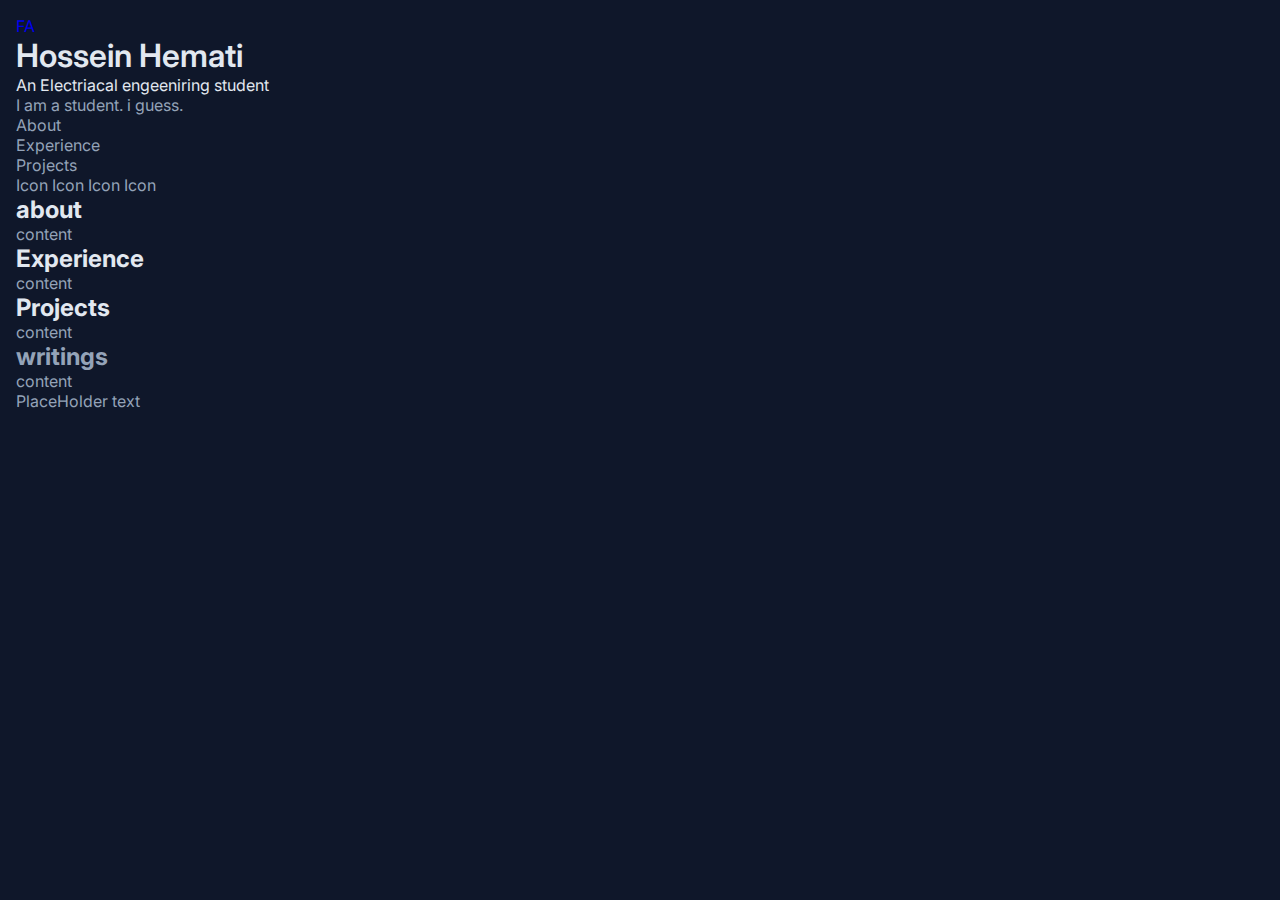
<file: index.html>
<!DOCTYPE html>
<html lang="en">
    <!-- this is the main resume file and it is in English.
    this is the first version of my resume and will be updated in future -->
    <!-- ToDos :
        [] make the site
        [] translate it
        [] go live
        [] update   -->
<head>
    <meta charset="UTF-8">
    <meta name="viewport" content="width=device-width, initial-scale=1.0">
    <title>resume _ Hossein Hemati</title>
    <link rel="stylesheet" href="style.css"/>

    <link rel="preconnect" href="https://fonts.googleapis.com">
    <link rel="preconnect" href="https://fonts.gstatic.com" crossorigin>
    <link href="https://fonts.googleapis.com/css2?family=Inter:ital,opsz,wght@0,14..32,100..900;1,14..32,100..900&display=swap" rel="stylesheet">

    <link rel="stylesheet" href="https://cdnjs.cloudflare.com/ajax/libs/font-awesome/6.7.2/css/all.min.css" integrity="sha512-Evv84Mr4kqVGRNSgIGL/F/aIDqQb7xQ2vcrdIwxfjThSH8CSR7PBEakCr51Ck+w+/U6swU2Im1vVX0SVk9ABhg==" crossorigin="anonymous" referrerpolicy="no-referrer" />    
</head>

<body>
    <header>
        <div>
            <a href="\resume_fa.html">FA</a>
        </div>
        <a href="\">
            <h1>Hossein Hemati</h1>
        </a>
        <h4>An Electriacal engeeniring student</h4>
        <p>
            I am a student. i guess. 
            <!-- I am a student with a lot of skills <please fix this > -->
        </p>

        <nav>
            <a>
                <p>About</p> 
            </a>
            <a>
                <p>Experience</p>
            </a>
            <a>
                <p>Projects</p>
            </a>
        </nav>

        <div>
            <a>Icon</a>
            <a>Icon</a>
            <a>Icon</a>
            <a>Icon</a>
        </div>
    </header>
    <main>
        <section>
            <div>
                <h2 class="section_title">about</h2>
            </div>
            <div>
                content
            </div>
        </section>
        
        <section>
            <div>
                <h2 class="section_title">Experience</h2>
            </div>
            <div>
                content
            </div>
        </section>

        <section>
            <div>
                <h2 class="section_title">Projects</h2>
            </div>
            <div>
                content
            </div>
        </section>

        <section>
            <div>
                <h2>writings</h2>
            </div>
            <div>
                content
            </div>
        </section>
    </main>
    <footer>
        <p> PlaceHolder text </p>
    </footer>
</body>
</html>
</file>
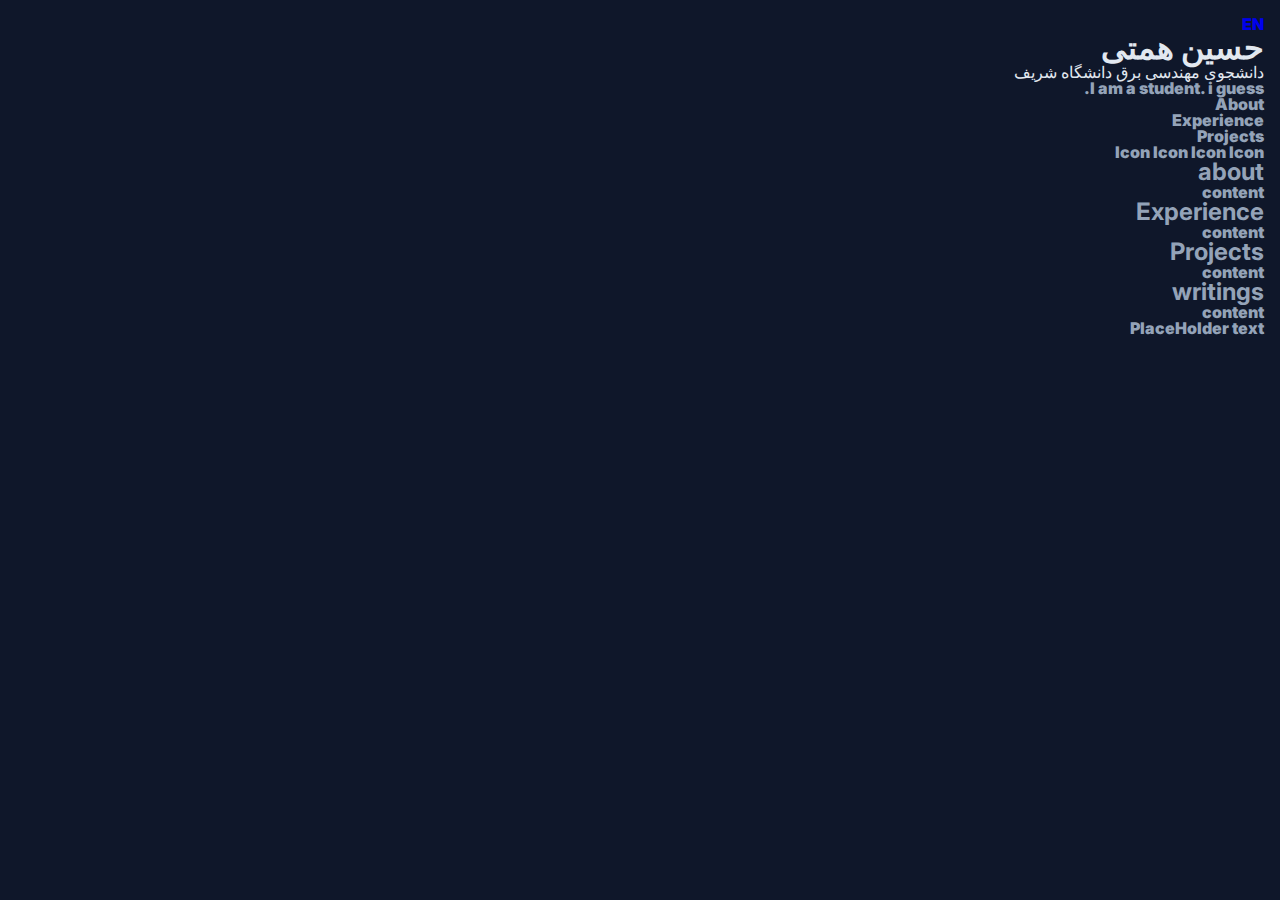
<file: resume_fa.html>
<!DOCTYPE html>
<html lang="fa" dir="rtl">
    <!-- this is the same project but in Persian -->
<head>
    <meta charset="UTF-8">
    <meta name="viewport" content="width=device-width, initial-scale=1.0">
    <title>رزومه ـ حسین همتی</title>

    <link rel="stylesheet" href="style.css"/>

    <link rel="stylesheet" href="https://cdnjs.cloudflare.com/ajax/libs/font-awesome/6.7.2/css/all.min.css" integrity="sha512-Evv84Mr4kqVGRNSgIGL/F/aIDqQb7xQ2vcrdIwxfjThSH8CSR7PBEakCr51Ck+w+/U6swU2Im1vVX0SVk9ABhg==" crossorigin="anonymous" referrerpolicy="no-referrer" />    

    <link rel="preconnect" href="https://fonts.googleapis.com">
    <link rel="preconnect" href="https://fonts.gstatic.com" crossorigin>
    <link href="https://fonts.googleapis.com/css2?family=Inter:ital,opsz,wght@0,14..32,100..900;1,14..32,100..900&family=Vazirmatn:wght@100..900&display=swap" rel="stylesheet">
</head>
<body class="fa">
    <header>
        <div>
            <a href="\index.html">EN</a>
        </div>
        <a href="\resume_fa.html">
            <h1>حسین همتی</h1>
        </a>
        <h4>دانشجوی مهندسی برق دانشگاه شریف</h4>
        <p>
            I am a student. i guess. 
            <!-- I am a student with a lot of skills <please fix this > -->
        </p>

        <nav>
            <a>
                <p>About</p> 
            </a>
            <a>
                <p>Experience</p>
            </a>
            <a>
                <p>Projects</p>
            </a>
        </nav>

        <div>
            <a>Icon</a>
            <a>Icon</a>
            <a>Icon</a>
            <a>Icon</a>
        </div>
    </header>
    <main>
        <section>
            <div>
                <h2>about</h2>
            </div>
            <div>
                content
            </div>
        </section>
        
        <section>
            <div>
                <h2>Experience</h2>
            </div>
            <div>
                content
            </div>
        </section>

        <section>
            <div>
                <h2>Projects</h2>
            </div>
            <div>
                content
            </div>
        </section>

        <section>
            <div>
                <h2>writings</h2>
            </div>
            <div>
                content
            </div>
        </section>
    </main>
    <footer>
        <p> PlaceHolder text </p>
    </footer>
</body>
</html>
</file>
<file: style.css>
:root{
    --color-accent: #5eead4;
    --color-highlight: #e2e8f0;
}


* {
    box-sizing: border-box;
    margin: 0;
    padding: 0;
    font-family: 'inter', sans-serif;
}

body.fa {
    font-family: 'Vazirmatn', 'inter', sans-serif;
}

body {
    background-color: #0f172a;
    color: #94a3b8;
    padding: 1em;
}

header h1,
header h4,
.section_title {
    color: var(--color-highlight);
}

a {
    text-decoration-line: none;
}

header h1 {
    font-weight: 600;
}

header h4 {
    font-weight: 400;
}
</file>
